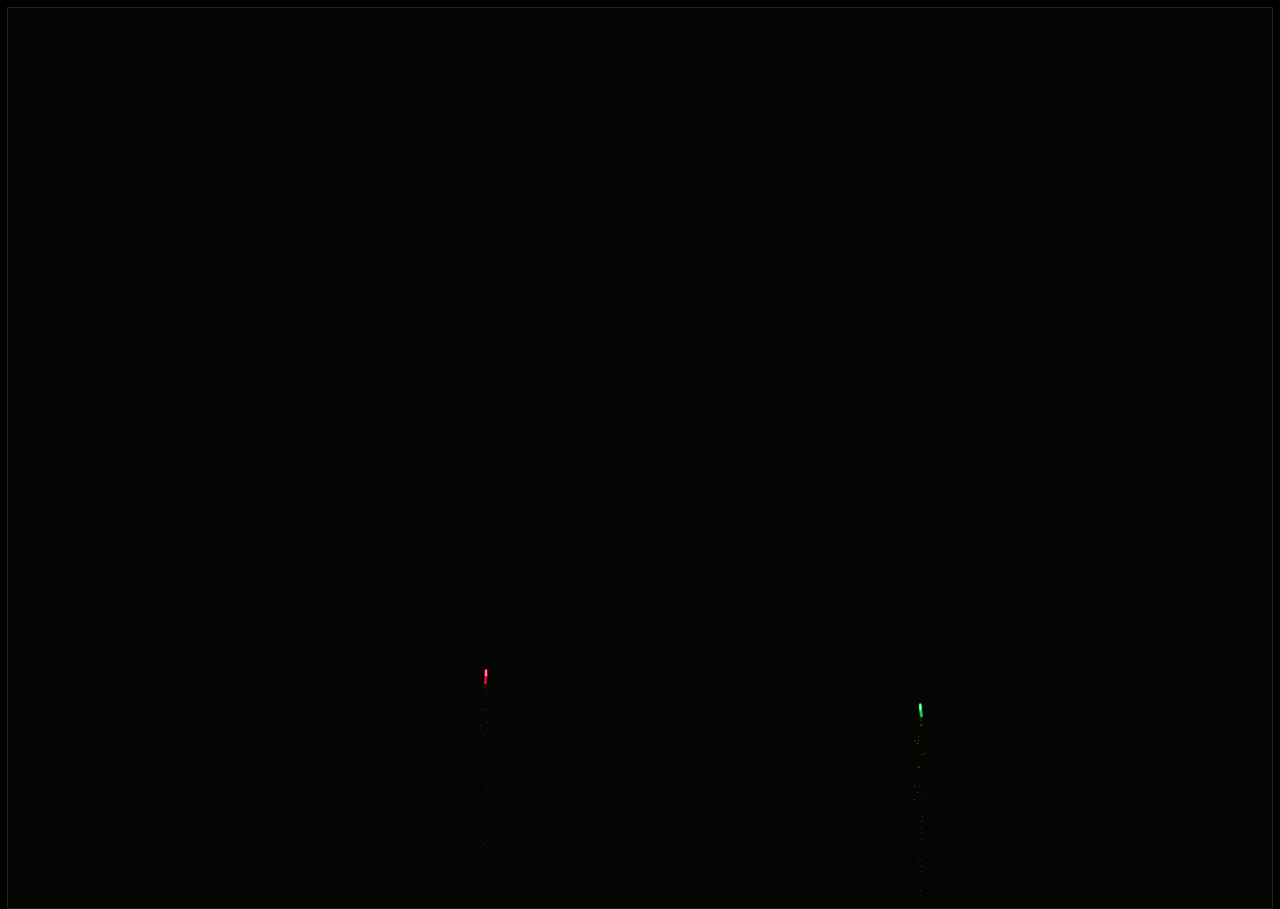
<file: happy.html>
<!DOCTYPE html>
<html lang="en">

<head>
  <meta charset="UTF-8">
  <title>
    送给小土豆的礼物
  </title>
  <meta name="viewport" content="width=device-width, initial-scale=1, user-scalable=no">
  <meta name="mobile-web-app-capable" content="yes">
  <meta name="apple-mobile-web-app-capable" content="yes">
  <meta name="theme-color" content="#000000">
  <link rel="shortcut icon" type="image/png"
    href="https://fireworks.nianbroken.top/NianBrokenStorage/images/favicon.png">
  <link rel="icon" type="image/png" href="https://fireworks.nianbroken.top/NianBrokenStorage/images/favicon.png">
  <link rel="apple-touch-icon-precomposed" href="https://fireworks.nianbroken.top/NianBrokenStorage/images/favicon.png">
  <meta name="msapplication-TileColor" content="#000000">
  <meta name="msapplication-TileImage" content="https://fireworks.nianbroken.top/NianBrokenStorage/images/favicon.png">
  <link href="https://fireworks.nianbroken.top/NianBrokenStorage/fonts/css.css" rel="stylesheet">
  <link rel="stylesheet" href="style.css">
</head>

<body>
  <!-- partial:index.partial.html -->
  <!-- SVG Spritesheet -->
  <div style="height: 0; width: 0; position: absolute; visibility: hidden;">
    <svg xmlns="http://www.w3.org/2000/svg">
      <symbol id="icon-play" viewBox="0 0 24 24">
        <path d="M8 5v14l11-7z" />
      </symbol>
      <symbol id="icon-pause" viewBox="0 0 24 24">
        <path d="M6 19h4V5H6v14zm8-14v14h4V5h-4z" />
      </symbol>
      <symbol id="icon-close" viewBox="0 0 24 24">
        <path
          d="M19 6.41L17.59 5 12 10.59 6.41 5 5 6.41 10.59 12 5 17.59 6.41 19 12 13.41 17.59 19 19 17.59 13.41 12z" />
      </symbol>
      <symbol id="icon-settings" viewBox="0 0 24 24">
        <path
          d="M19.43 12.98c.04-.32.07-.64.07-.98s-.03-.66-.07-.98l2.11-1.65c.19-.15.24-.42.12-.64l-2-3.46c-.12-.22-.39-.3-.61-.22l-2.49 1c-.52-.4-1.08-.73-1.69-.98l-.38-2.65C14.46 2.18 14.25 2 14 2h-4c-.25 0-.46.18-.49.42l-.38 2.65c-.61.25-1.17.59-1.69.98l-2.49-1c-.23-.09-.49 0-.61.22l-2 3.46c-.13.22-.07.49.12.64l2.11 1.65c-.04.32-.07.65-.07.98s.03.66.07.98l-2.11 1.65c-.19.15-.24.42-.12.64l2 3.46c.12.22.39.3.61.22l2.49-1c.52.4 1.08.73 1.69.98l.38 2.65c.03.24.24.42.49.42h4c.25 0 .46-.18.49-.42l.38-2.65c.61-.25 1.17-.59 1.69-.98l2.49 1c.23.09.49 0 .61-.22l2-3.46c.12-.22.07-.49-.12-.64l-2.11-1.65zM12 15.5c-1.93 0-3.5-1.57-3.5-3.5s1.57-3.5 3.5-3.5 3.5 1.57 3.5 3.5-1.57 3.5-3.5 3.5z" />
      </symbol>
      <symbol id="icon-sound-on" viewBox="0 0 24 24">
        <path
          d="M3 9v6h4l5 5V4L7 9H3zm13.5 3c0-1.77-1.02-3.29-2.5-4.03v8.05c1.48-.73 2.5-2.25 2.5-4.02zM14 3.23v2.06c2.89.86 5 3.54 5 6.71s-2.11 5.85-5 6.71v2.06c4.01-.91 7-4.49 7-8.77s-2.99-7.86-7-8.77z" />
      </symbol>
      <symbol id="icon-sound-off" viewBox="0 0 24 24">
        <path
          d="M16.5 12c0-1.77-1.02-3.29-2.5-4.03v2.21l2.45 2.45c.03-.2.05-.41.05-.63zm2.5 0c0 .94-.2 1.82-.54 2.64l1.51 1.51C20.63 14.91 21 13.5 21 12c0-4.28-2.99-7.86-7-8.77v2.06c2.89.86 5 3.54 5 6.71zM4.27 3L3 4.27 7.73 9H3v6h4l5 5v-6.73l4.25 4.25c-.67.52-1.42.93-2.25 1.18v2.06c1.38-.31 2.63-.95 3.69-1.81L19.73 21 21 19.73l-9-9L4.27 3zM12 4L9.91 6.09 12 8.18V4z" />
      </symbol>
    </svg>
  </div>

  <!-- App -->
  <div class="container">
    <div class="loading-init">
      <div class="loading-init__header">
        加载中
      </div>
      <div class="loading-init__status">
        正在装配烟花
      </div>
    </div>
    <div class="stage-container remove">
      <div class="canvas-container">
        <canvas id="trails-canvas">
        </canvas>
        <canvas id="main-canvas">
        </canvas>
      </div>
      <div id="textContainer" class="textContainer"></div>
      <div class="controls">
        <div class="btn pause-btn">
          <svg fill="white" width="24" height="24">
            <use href="#icon-pause" xlink:href="#icon-pause">
            </use>
          </svg>
        </div>
        <div class="btn sound-btn">
          <svg fill="white" width="24" height="24">
            <use href="#icon-sound-off" xlink:href="#icon-sound-off">
            </use>
          </svg>
        </div>
        <div class="btn settings-btn">
          <svg fill="white" width="24" height="24">
            <use href="#icon-settings" xlink:href="#icon-settings">
            </use>
          </svg>
        </div>
      </div>
      <div class="menu hide">
        <div class="menu__inner-wrap">
          <div class="btn btn--bright close-menu-btn">
            <svg fill="white" width="24" height="24">
              <use href="#icon-close" xlink:href="#icon-close">
              </use>
            </svg>
          </div>
          <div class="menu__header">
            设置
          </div>
          <div class="menu__subheader">
            若想了解更多信息 请点击任意标签
          </div>
          <form>
            <div class="form-option form-option--select">
              <label class="shell-type-label">
                烟花类型
              </label>
              <select class="shell-type">
              </select>
            </div>
            <div class="form-option form-option--select">
              <label class="shell-size-label">
                烟花大小
              </label>
              <select class="shell-size">
              </select>
            </div>
            <div class="form-option form-option--select">
              <label class="quality-ui-label">
                画质
              </label>
              <select class="quality-ui">
              </select>
            </div>
            <div class="form-option form-option--select">
              <label class="sky-lighting-label">
                照亮天空
              </label>
              <select class="sky-lighting">
              </select>
            </div>
            <div class="form-option form-option--select">
              <label class="scaleFactor-label">
                缩放
              </label>
              <select class="scaleFactor">
              </select>
            </div>
            <div class="form-option form-option--checkbox">
              <label class="auto-launch-label">
                自动放烟花
              </label>
              <input class="auto-launch" type="checkbox" />
            </div>
            <div class="form-option form-option--checkbox form-option--finale-mode">
              <label class="finale-mode-label">
                同时放更多的烟花
              </label>
              <input class="finale-mode" type="checkbox" />
            </div>
            <div class="form-option form-option--checkbox">
              <label class="hide-controls-label">
                隐藏控制按钮
              </label>
              <input class="hide-controls" type="checkbox" />
            </div>
            <div class="form-option form-option--checkbox form-option--fullscreen">
              <label class="fullscreen-label">
                全屏
              </label>
              <input class="fullscreen" type="checkbox" />
            </div>
            <div class="form-option form-option--checkbox">
              <label class="long-exposure-label">
                保留烟花的火花
              </label>
              <input class="long-exposure" type="checkbox" />
            </div>
          </form>
          <div class="credits">
            <p class="copyright">
              您的IP：
              <script src="https://pv.sohu.com/cityjson?ie=utf-8"></script>
              <script type="text/javascript">document.write(returnCitySN["cip"])</script>
              <br />
              <script>
                var mydate = new Date();
                document.writeln("Copyright&nbsp;&copy;&nbsp;2021 - " + mydate.getFullYear() + '&nbsp;<a target="_blank" href="https://www.nianbroken.top/">碎念_Nian</a><br />All&nbsp;Rights&nbsp;Reserved');
              </script>
            </p>
          </div>
        </div>
      </div>
    </div>
    <div class="help-modal">
      <div class="help-modal__overlay">
      </div>
      <div class="help-modal__dialog">
        <div class="help-modal__header">
        </div>
        <div class="help-modal__body">
        </div>
        <button type="button" class="help-modal__close-btn">
          关闭
        </button>
      </div>
    </div>
  </div>
  <!-- partial -->
  <!-- <script src='https://fireworks.nianbroken.top/NianBrokenStorage/js/fscreen.js'></script>
		<script src='https://fireworks.nianbroken.top/NianBrokenStorage/js/Stage.js'></script>
		<script src='https://fireworks.nianbroken.top/NianBrokenStorage/js/MyMath.js'></script>
		<script src="https://fireworks.nianbroken.top/NianBrokenStorage/js/script.js"></script> -->
  <script src='js/fscreen.js'></script>
  <script src='js/Stage.js'></script>
  <script src='js/MyMath.js'></script>
  <script src="js/script.js"></script>
</body>

</html>
</file>
<file: style.css>
/*
此源码是基于 XgpNwb 的二次修改
Github：https://github.com/NianBroken/Firework_Simulator
Gitee：https://gitee.com/nianbroken/Firework_Simulator
*/
* {
  position: relative;
  box-sizing: border-box;
}

html,
body {
  height: 100%;
}

html {
  background-color: #000;
}

body {
  overflow: hidden;
  color: rgba(255, 255, 255, 0.5);
  font-family: "Russo One", arial, sans-serif;
  line-height: 1.25;
  letter-spacing: 0.06em;
}

.textContainer {
  position: absolute;
  top: 50%;
  left: 50%;
  transform: translate(-50%, -50%);
  font-size: 40px;
  text-align: center;
  color: white;
  /* 设置字体颜色为白色 */
  opacity: 1;
  transition: opacity 1s, transform 1s;
  display: block;
  /* 添加 display 样式 */
}

.hidden {
  opacity: 0;
  transform: translate(-50%, -70%);
}

.hide {
  opacity: 0;
  visibility: hidden;
}

.remove {
  display: none !important;
}

.blur {
  filter: blur(12px);
}

.container {
  height: 100%;
  display: flex;
  justify-content: center;
  align-items: center;
}

.loading-init {
  width: 100%;
  align-self: center;
  text-align: center;
  text-transform: uppercase;
}
.loading-init__header {
  font-size: 2.2em;
}
.loading-init__status {
  margin-top: 1em;
  font-size: 0.8em;
  opacity: 0.75;
}

.stage-container {
  overflow: hidden;
  box-sizing: initial;
  border: 1px solid #222;
  margin: -1px;
}
@media (max-width: 840px) {
  .stage-container {
    border: none;
    margin: 0;
  }
}

.canvas-container {
  width: 100%;
  height: 100%;
  transition: filter 0.3s;
}
.canvas-container canvas {
  position: absolute;
  mix-blend-mode: lighten;
  transform: translateZ(0);
}

.controls {
  position: absolute;
  top: 0;
  width: 100%;
  padding-bottom: 50px;
  display: flex;
  justify-content: space-between;
  transition: opacity 0.3s, visibility 0.3s;
}
@media (min-width: 840px) {
  .controls {
    visibility: visible;
  }
  .controls.hide:hover {
    opacity: 1;
  }
}

.menu {
  position: absolute;
  top: 0;
  bottom: 0;
  left: 0;
  right: 0;
  background-color: rgba(0, 0, 0, 0.42);
  transition: opacity 0.3s, visibility 0.3s;
}
.menu__inner-wrap {
  display: flex;
  flex-direction: column;
  justify-content: center;
  align-items: center;
  position: absolute;
  top: 0;
  bottom: 0;
  left: 0;
  right: 0;
  transition: opacity 0.3s;
}
.menu__header {
  margin-top: auto;
  margin-bottom: 8px;
  padding-top: 16px;
  font-size: 2em;
  text-transform: uppercase;
}
.menu__subheader {
  margin-bottom: auto;
  padding-bottom: 12px;
  font-size: 0.86em;
  opacity: 0.8;
}
.menu form {
  width: 100%;
  max-width: 400px;
  padding: 0 10px;
  overflow: auto;
  -webkit-overflow-scrolling: touch;
}
.menu .form-option {
  display: flex;
  align-items: center;
  margin: 16px 0;
  transition: opacity 0.3s;
}
.menu .form-option label {
  display: block;
  width: 50%;
  padding-right: 12px;
  text-align: right;
  text-transform: uppercase;
  -webkit-user-select: none;
     -moz-user-select: none;
      -ms-user-select: none;
          user-select: none;
}
.menu .form-option--select select {
  display: block;
  width: 50%;
  height: 30px;
  font-size: 1rem;
  font-family: "Russo One", arial, sans-serif;
  color: rgba(255, 255, 255, 0.5);
  letter-spacing: 0.06em;
  background-color: transparent;
  border: 1px solid rgba(255, 255, 255, 0.5);
}
.menu .form-option--select select option {
  background-color: black;
}
.menu .form-option--checkbox input {
  display: block;
  width: 26px;
  height: 26px;
  margin: 0;
  opacity: 0.5;
}
@media (max-width: 840px) {
  .menu .form-option select, .menu .form-option input {
    outline: none;
  }
}

.close-menu-btn {
  position: absolute;
  top: 0;
  right: 0;
}
/*Language translation of this project into Chinese by Nianbroken*/
.btn {
  opacity: 0.16;
  width: 50px;
  height: 50px;
  display: flex;
  -webkit-user-select: none;
     -moz-user-select: none;
      -ms-user-select: none;
          user-select: none;
  cursor: default;
  transition: opacity 0.3s;
}
.btn--bright {
  opacity: 0.5;
}
@media (min-width: 840px) {
  .btn:hover {
    opacity: 0.32;
  }
  .btn--bright:hover {
    opacity: 0.75;
  }
}
.btn svg {
  display: block;
  margin: auto;
}

.credits {
  margin-top: auto;
  margin-bottom: 10px;
  padding-top: 6px;
  font-size: 0.8em;
  opacity: 0.75;
  text-align: center;
}
.credits a {
  color: rgba(255, 255, 255, 0.5);
  text-decoration: none;
}
.credits a:hover, .credits a:active {
  color: rgba(255, 255, 255, 0.75);
  text-decoration: underline;
}

.help-modal {
  display: flex;
  justify-content: center;
  align-items: center;
  position: fixed;
  top: 0;
  bottom: 0;
  left: 0;
  right: 0;
  visibility: hidden;
  transition-property: visibility;
  transition-duration: 0.25s;
}
.help-modal__overlay {
  position: absolute;
  top: 0;
  bottom: 0;
  left: 0;
  right: 0;
  opacity: 0;
  transition-property: opacity;
  transition-timing-function: ease-in;
  transition-duration: 0.25s;
}
/*Language translation of this project into Chinese by Nianbroken*/
.help-modal__dialog {
  display: flex;
  flex-direction: column;
  align-items: center;
  max-width: 400px;
  max-height: calc(100vh - 100px);
  margin: 10px;
  padding: 20px;
  border-radius: 0.3em;
  background-color: rgba(0, 0, 0, 0.4);
  opacity: 0;
  transform: scale(0.9, 0.9);
  transition-property: opacity, transform;
  transition-timing-function: ease-in;
  transition-duration: 0.25s;
}
@media (min-width: 840px) {
  .help-modal__dialog {
    font-size: 1.25rem;
    max-width: 500px;
  }
}
.help-modal__header {
  font-size: 1.75em;
  text-transform: uppercase;
  text-align: center;
}
.help-modal__body {
  overflow-y: auto;
  -webkit-overflow-scrolling: touch;
  margin: 1em 0;
  padding: 1em 0;
  border-top: 1px solid rgba(255, 255, 255, 0.25);
  border-bottom: 1px solid rgba(255, 255, 255, 0.25);
  line-height: 1.5;
  color: rgba(255, 255, 255, 0.75);
}
.help-modal__close-btn {
  flex-shrink: 0;
  outline: none;
  border: none;
  border-radius: 2px;
  padding: 0.25em 0.75em;
  margin-top: 0.36em;
  font-family: "Russo One", arial, sans-serif;
  font-size: 1em;
  color: rgba(255, 255, 255, 0.5);
  text-transform: uppercase;
  letter-spacing: 0.06em;
  background-color: rgba(255, 255, 255, 0.25);
  transition: color 0.3s, background-color 0.3s;
}
.help-modal__close-btn:hover, .help-modal__close-btn:active, .help-modal__close-btn:focus {
  color: #FFF;
  background-color: #09F;
}
.help-modal.active {
  visibility: visible;
  transition-duration: 0.4s;
}
.help-modal.active .help-modal__overlay {
  opacity: 1;
  transition-timing-function: ease-out;
  transition-duration: 0.4s;
}
.help-modal.active .help-modal__dialog {
  opacity: 1;
  transform: scale(1, 1);
  transition-timing-function: ease-out;
  transition-duration: 0.4s;
}
</file>
